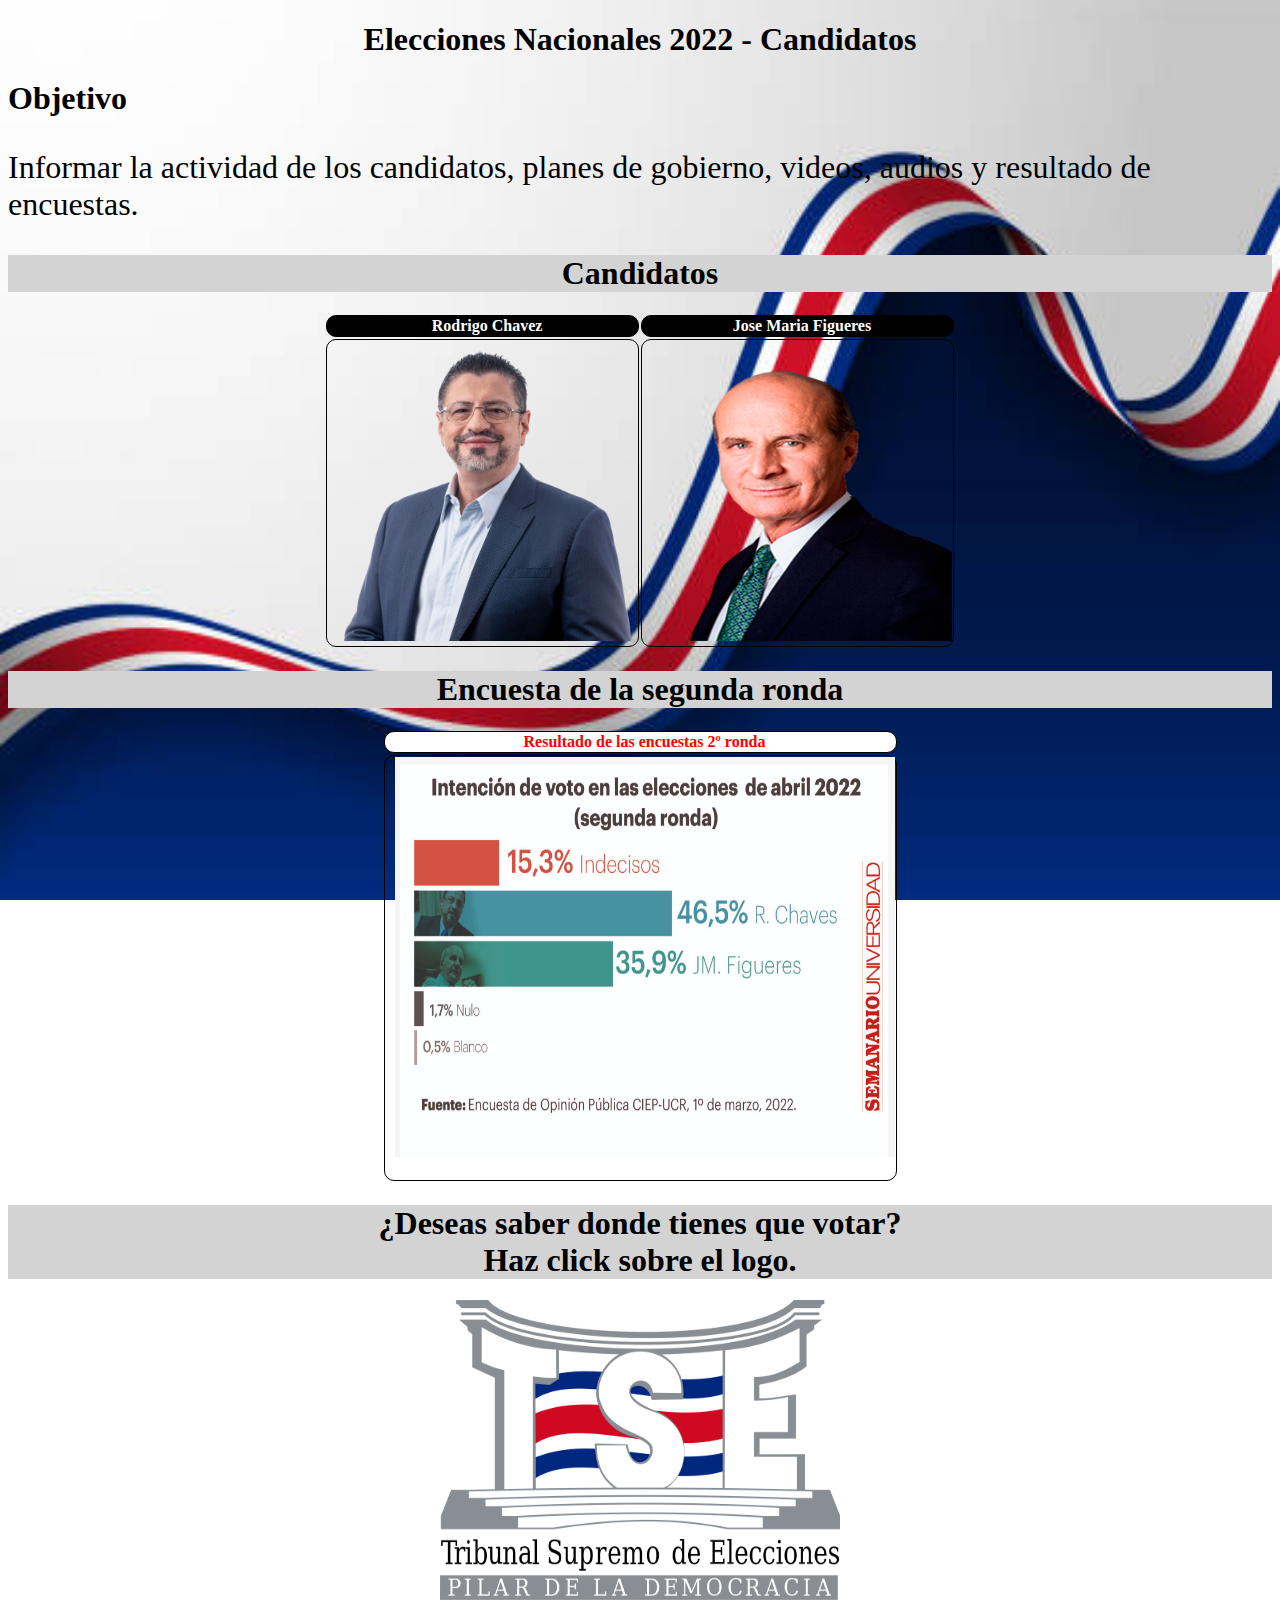
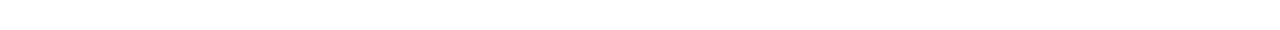
<file: Index.html>
<!DOCTYPE html>
<html lang="en">

<head>
    <meta charset="UTF-8">
    <meta name="viewport" content="width=device-width, initial-scale=1.0">
    <link rel="stylesheet" href="Styles.css">
    <title>Document</title>
</head>

<head>
    <center>
        <h1 style="color: black;"> Elecciones Nacionales 2022 - Candidatos</h1>
    </center>
</head>

<body>

    <h1 style="color: black;">Objetivo</h1>
    <p style="color: black;">Informar la actividad de los
        candidatos, planes de gobierno, videos, audios y
        resultado de encuestas.
    </p>



    <center>
        <div>
            <h1 style="background-color: lightgray; color: black;">Candidatos</h1>
            <table>
                <tr>
                    <th style="background-color: black;">
                        <a href="rodrigoChaves.html " style="color: white;"> Rodrigo Chavez</a>
                    </th>
                    <th style="background-color: black;">
                        <a href="figueres.html" style="color: white;"> Jose Maria Figueres</a>
                    </th>
                </tr>

                <tr>
                    <td>
                        <img src="Imagenes/RodrigoChaves.webp" alt="" width="300" height="300">
                    </td>
                    <td>
                        <img src="Imagenes/figueres.png" alt="" width="300" height="300">
                    </td>
                </tr>
            </table>
        </div>

        <div>
            <h1 style="background-color: lightgray; color: black;"> Encuesta de la segunda ronda</h1>

            <table>
                <tr>
                    <th style="background-color: white; color: red;">
                        Resultado de las encuestas 2º ronda
                    </th>
                </tr>
                <tr>
                    <td>
                        <img src="Imagenes/encuentas2ronda.PNG" alt="" width="500" height="400">
                        <br>
                        <Center>
                            <a href="https://semanariouniversidad.com/pais/encuesta-ciep-ucr-46-de-votantes-apoya-a-rodrigo-chaves-y-36-a-figueres/"
                                style="color: white;" target="_blank">
                                Ver mas
                            </a>
                        </Center>

                    </td>
                </tr>
            </table>
        </div>

        <div>
            <h1 style="background-color: lightgray; color: black;"> ¿Deseas saber donde tienes que votar? <br>
                Haz click sobre el logo.
            </h1>


            <a href="https://www.tse.go.cr/dondevotar/" target="_blank">
                <img src="Imagenes/logoTSE.png" alt="" width="400" height="300">
            </a>
        </div>

    </div>
    </center>




</body>

<footer>
    <center>
        Derechos reservados &#169
    </center>
</footer>

</html>
</file>
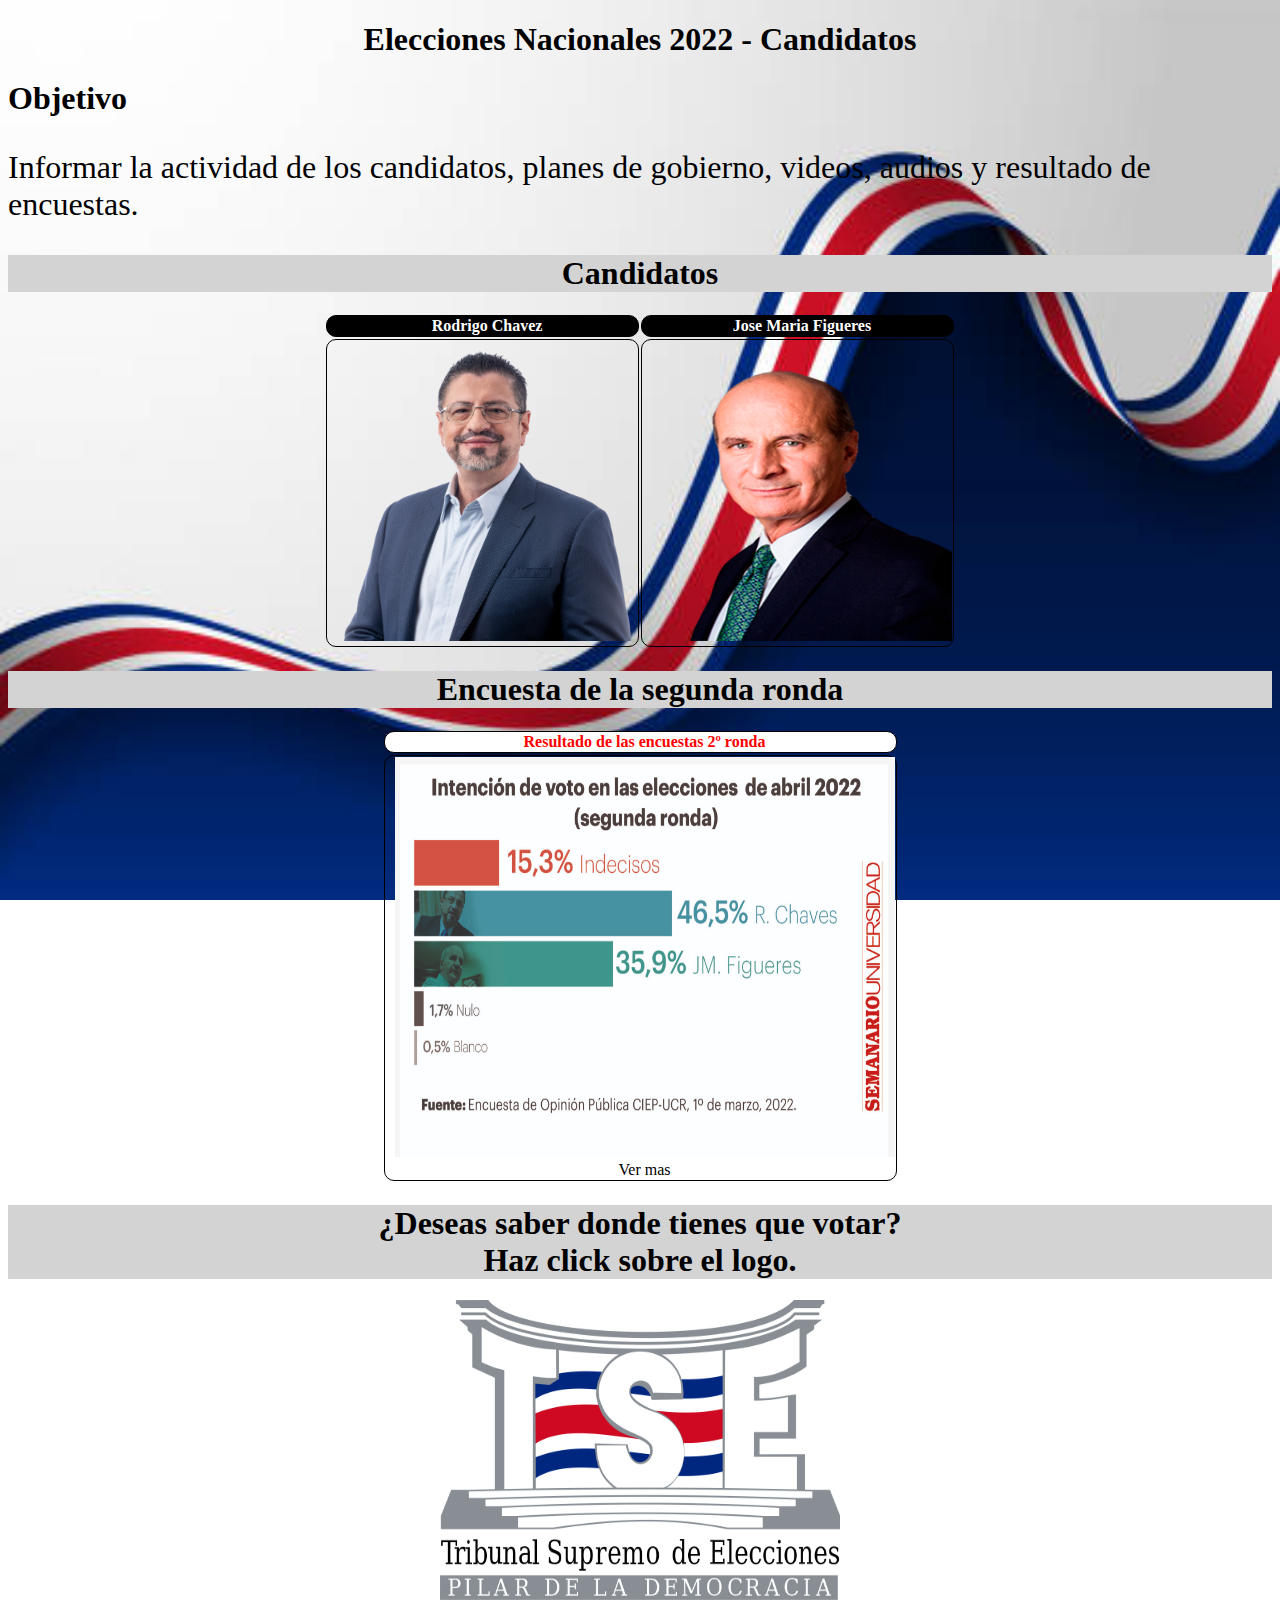
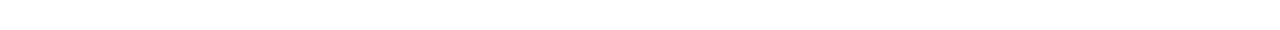
<file: index.html>
<!DOCTYPE html>
<html lang="en">

<head>
    <meta charset="UTF-8">
    <meta name="viewport" content="width=device-width, initial-scale=1.0">
    <link rel="stylesheet" href="Styles.css">
    <title>Document</title>
</head>

<head>
    <center>
        <h1 style="color: black;"> Elecciones Nacionales 2022 - Candidatos</h1>
    </center>
</head>

<body>

    <h1 style="color: black;">Objetivo</h1>
    <p style="color: black;">Informar la actividad de los
        candidatos, planes de gobierno, videos, audios y
        resultado de encuestas.
    </p>



    <center>
        <div>
            <h1 style="background-color: lightgray; color: black;">Candidatos</h1>
            <table>
                <tr>
                    <th style="background-color: black;">
                        <a href="rodrigoChaves.html " style="color: white;"> Rodrigo Chavez</a>
                    </th>
                    <th style="background-color: black;">
                        <a href="figueres.html" style="color: white;"> Jose Maria Figueres</a>
                    </th>
                </tr>

                <tr>
                    <td>
                        <img src="Imagenes/RodrigoChaves.webp" alt="" width="300" height="300">
                    </td>
                    <td>
                        <img src="Imagenes/figueres.png" alt="" width="300" height="300">
                    </td>
                </tr>
            </table>
        </div>

        <div>
            <h1 style="background-color: lightgray; color: black;"> Encuesta de la segunda ronda</h1>

            <table>
                <tr>
                    <th style="background-color: white; color: red;">
                        Resultado de las encuestas 2º ronda
                    </th>
                </tr>
                <tr>
                    <td>
                        <img src="Imagenes/encuentas2ronda.PNG" alt="" width="500" height="400">
                        <br>
                        <Center>
                            <a href="https://semanariouniversidad.com/pais/encuesta-ciep-ucr-46-de-votantes-apoya-a-rodrigo-chaves-y-36-a-figueres/"
                                style="color: black;" target="_blank">
                                Ver mas
                            </a>
                        </Center>

                    </td>
                </tr>
            </table>
        </div>

        <div>
            <h1 style="background-color: lightgray; color: black;"> ¿Deseas saber donde tienes que votar? <br>
                Haz click sobre el logo.
            </h1>


            <a href="https://www.tse.go.cr/dondevotar/" target="_blank">
                <img src="Imagenes/logoTSE.png" alt="" width="400" height="300">
            </a>
        </div>

    </div>
    </center>




</body>

<footer>
    <center>
        Derechos reservados &#169
    </center>
</footer>

</html>
</file>
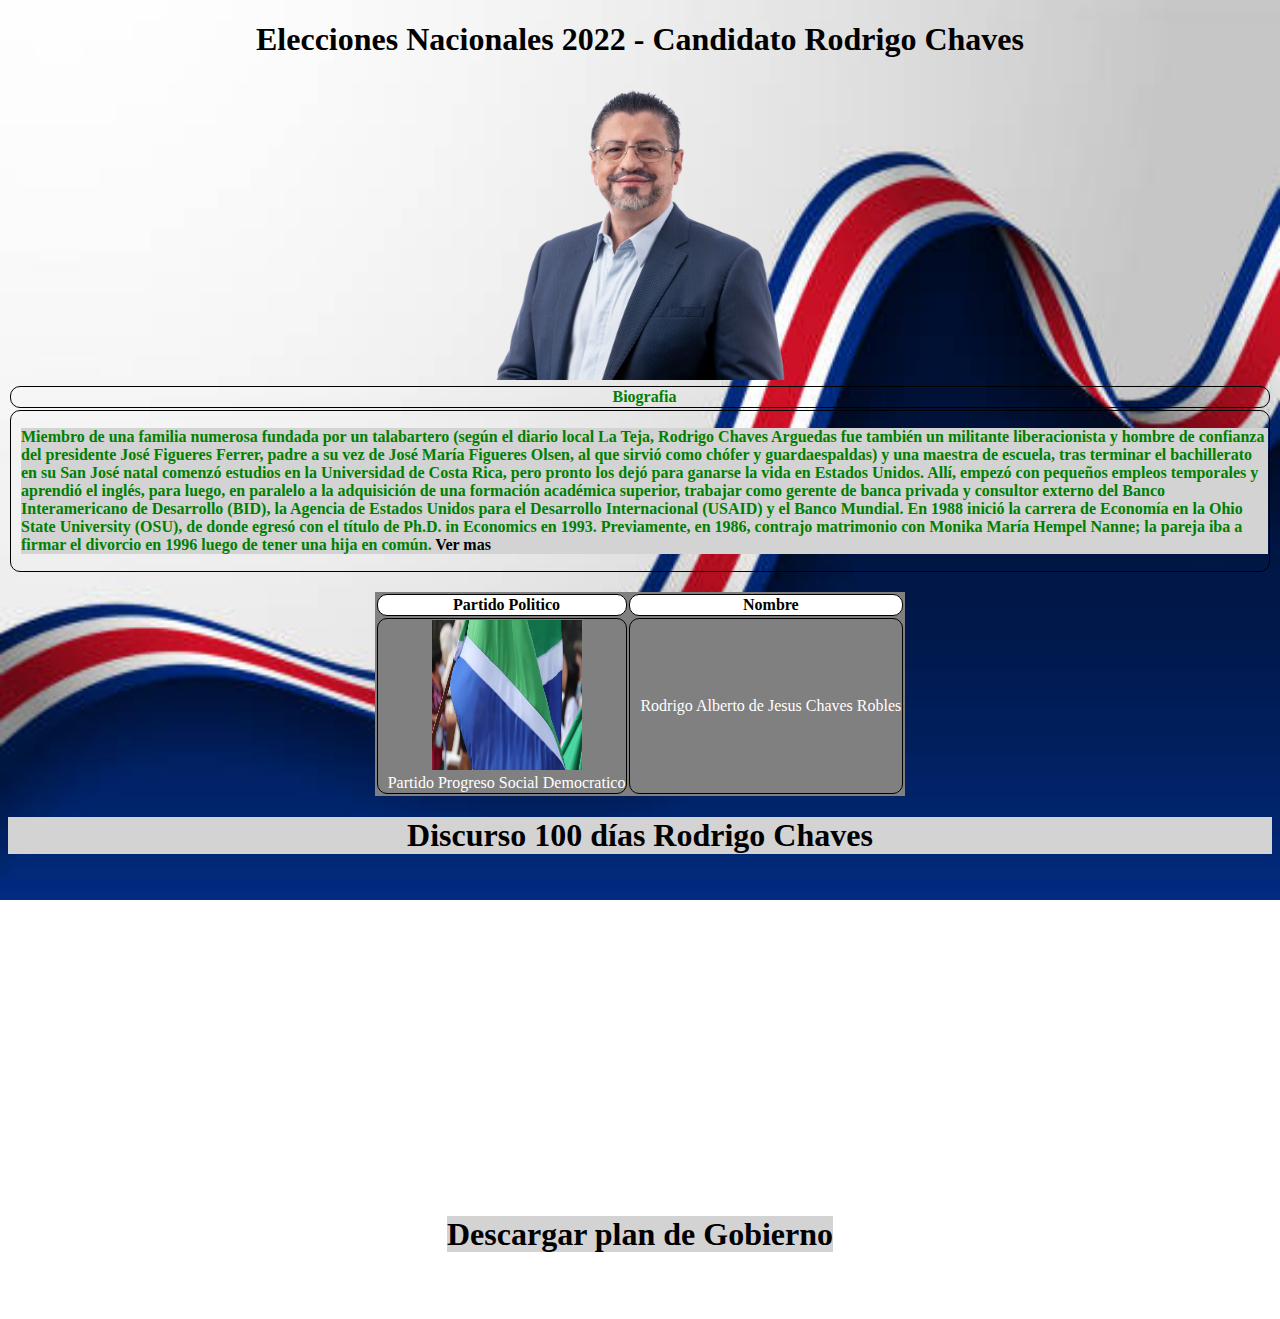
<file: rodrigoChaves.html>
<!DOCTYPE html>
<html lang="en">

<head>
    <meta charset="UTF-8">
    <meta name="viewport" content="width=device-width, initial-scale=1.0">
    <link rel="stylesheet" href="Styles.css">
    <title>Document</title>
</head>

<head>
    <center>
        <h1 style="color: black;"> Elecciones Nacionales 2022 - Candidato Rodrigo Chaves</h1>
    </center>
</head>

<body>
    <div>
        <center>
            <div>
                <img src="Imagenes/RodrigoChaves.webp" alt="" width="300" height="300">
                <br>
            </div>
            <table>
                <tr>
                    <th style="color: green;">Biografia</th>
                </tr>

                <tr>
                    <td>
                        <p style="color: green; font-size: 100%; background-color: lightgray;">
                            <b>
                                Miembro de una familia numerosa fundada por un talabartero (según el diario local La
                                Teja, Rodrigo Chaves Arguedas fue también un militante liberacionista y hombre de
                                confianza del presidente José Figueres Ferrer,
                                padre a su vez de José María Figueres Olsen, al que sirvió como chófer y guardaespaldas)
                                y una maestra de escuela, tras terminar el bachillerato en su San José natal comenzó
                                estudios en la Universidad de Costa Rica, pero pronto los dejó para ganarse la vida en
                                Estados Unidos. Allí, empezó con pequeños empleos temporales y aprendió el inglés, para
                                luego, en paralelo a la adquisición de una formación académica superior, trabajar como
                                gerente de banca privada y consultor externo del Banco Interamericano de Desarrollo
                                (BID), la Agencia de Estados Unidos para el Desarrollo Internacional (USAID) y el Banco
                                Mundial. En 1988 inició la carrera de Economía en la Ohio State University (OSU), de
                                donde egresó con el título de Ph.D. in Economics en 1993. Previamente, en 1986, contrajo
                                matrimonio con Monika María Hempel Nanne; la pareja iba a firmar el divorcio en 1996
                                luego de tener una hija en común.

                                <a href="https://www.cidob.org/biografias_lideres_politicos/america_central_y_caribe/costa_rica/rodrigo_chaves_robles"
                                    target="_blank">
                                    Ver mas
                                </a>

                            </b>
                        </p>
                    </td>
                </tr>

            </table>
        </center>

        <div>
            <br>
            <center>
                <table style="background-color: gray;">

                    <tr>
                        <th style="color: black; background-color: white;">
                            Partido Politico
                        </th>
                        <th style="color: black; background-color: white;">
                            Nombre
                        </th>

                    </tr>

                    <tr>
                        <td>
                            <center>
                                <img src="Imagenes/bandera PSD.png" alt="" width="150" height="150">
                                <br>
                                Partido Progreso Social Democratico
                            </center>

                        </td>
                        <td>
                            <center style="color: white;">
                                Rodrigo Alberto de Jesus Chaves Robles
                            </center>
                        </td>

                    </tr>

                </table>
            </center>

        </div>

        <div>
            <center>
                <h1 style=" background-color: lightgray; color: black;">
                    Discurso 100 días Rodrigo Chaves
                </h1>


                <iframe width="560" height="315" src="https://www.youtube.com/embed/UdJFTxf7LYo?si=EYS8bVkLKsw70Cic"
                    title="YouTube video player" frameborder="0"
                    allow="accelerometer; autoplay; clipboard-write; encrypted-media; gyroscope; picture-in-picture; web-share"
                    allowfullscreen>
                </iframe>

            </center>

        </div>
    </div>

    <div>
        <center>
            <h1>
                <a href="https://sitiopruebas.tse.go.cr/Fichas/static/e4957c07def88714335678fe48d093c4/245_1_105600795.pdf"
                    style="background-color: lightgray;" target="_blank">
                    Descargar plan de Gobierno
                </a>
            </h1>
        </center>
    </div>

    <div>
        <Center>
            <a href="Index.html" style="color: white;">Volver al Inicio</a>
            <br>
            <a href="figueres.html" style="color: white;">Candidato No 2</a>
        </Center>
    </div>

</body>

</html>
</file>
<file: Styles.css>
body{
    background-image: url("Imagenes/fondo.jpg");
    background-repeat: no-repeat;
    background-attachment:  fixed;
    background-size: 100% 100%;
    color: #FFFFFF;
}
h2{
    color: black;
}
a{
    text-decoration: solid;
    color: black;
}
p{
    font-size: 200%;
}
th, td{
    border: 1px solid black;
    border-radius: 10px;
    padding-left: 10px;
}
</file>
